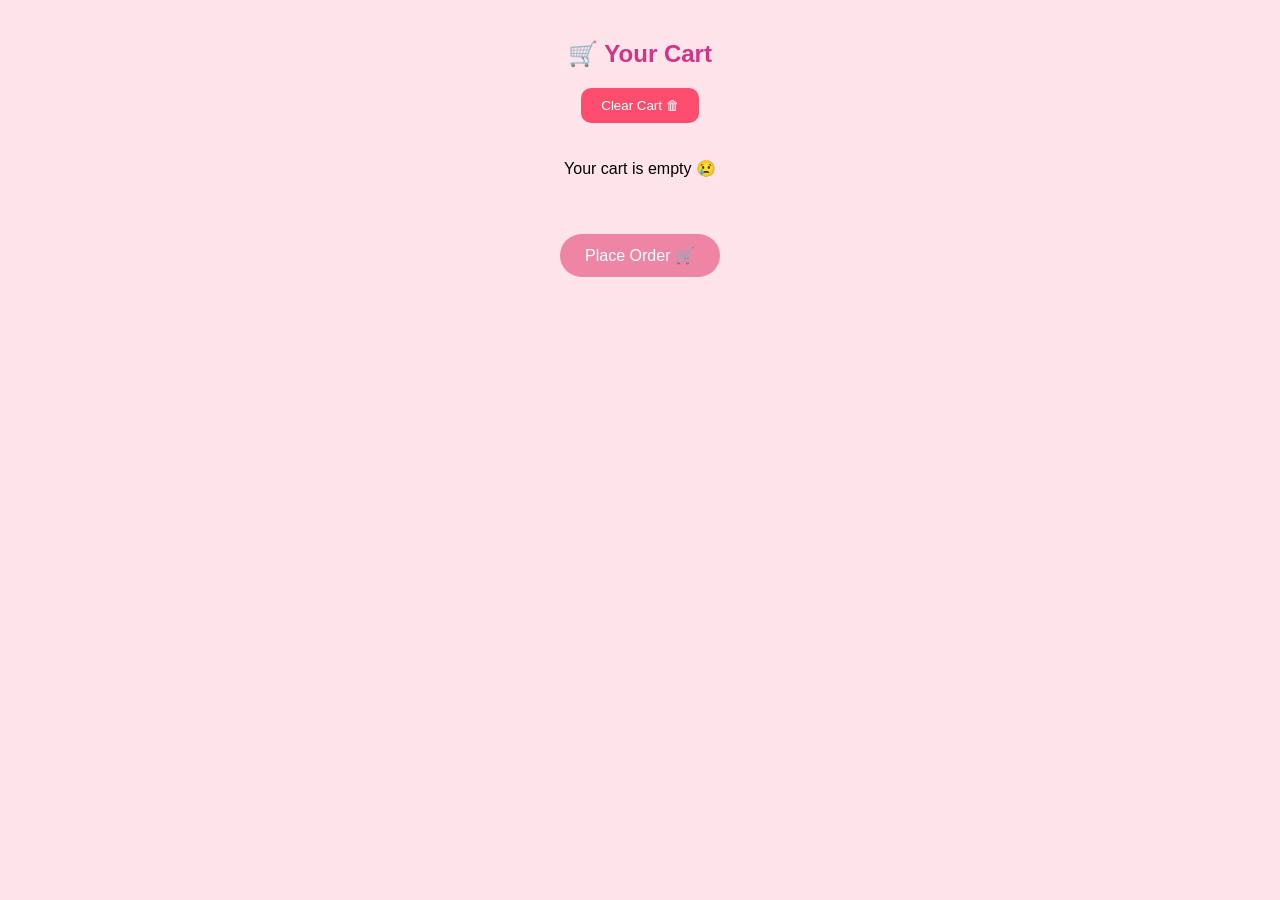
<file: cart.html>
<!DOCTYPE html>
<html>
<head>
    <title>My Cart</title>
</head>
<body>
<style>
body {
    font-family: Arial, sans-serif;
    background: #ffe4ec;
    margin: 0;
    padding: 20px;
    text-align: center;
}

h2 {
    color: #d63384;
}

#cartItems {
    display: flex;
    flex-direction: column;
    align-items: center;
    gap: 20px;
    margin-top: 20px;
}

.cart-card {
    background: white;
    padding: 15px;
    width: 250px;
    border-radius: 15px;
    box-shadow: 0 0 15px rgba(0,0,0,0.2);
    transition: 0.3s;
}

.cart-card:hover {
    transform: scale(1.05);
}

.cart-card h3 {
    margin: 10px 0;
    color: #333;
}

.cart-card p {
    color: #ff4d6d;
    font-weight: bold;
}
.clear-btn {
    background: #ff4d6d;
    color: white;
    border: none;
    padding: 10px 20px;
    border-radius: 10px;
    cursor: pointer;
}

.clear-btn:hover {
    background: #d63384;
}
.order-container {
    display: flex;
    justify-content: center;
    margin: 20px 0;
}

#placeOrderBtn {
    padding: 12px 25px;
    background-color: #ee85a5;
    color: white;
    border: none;
    border-radius: 25px;
    font-size: 16px;
    cursor: pointer;
}

#placeOrderBtn:hover {
    background-color: #ee7272;
}

/* Order form styles */
.order-form {
    display: none; /* hidden by default */
    max-width: 400px;
    margin: 20px auto;
    padding: 20px;
    border: 2px solid #ee85a5;
    border-radius: 15px;
    background-color: #fff0f5;
}

.order-form h2 {
    text-align: center;
    margin-bottom: 15px;
}

.order-form label {
    display: block;
    margin: 10px 0 5px;
}

.order-form input, 
.order-form textarea {
    width: 100%;
    padding: 10px;
    border: 1px solid #ee85a5;
    border-radius: 8px;
    font-size: 14px;
    margin-bottom: 10px;
}

.order-form button {
    width: 100%;
    padding: 12px;
    background-color: #ee85a5;
    color: white;
    border: none;
    border-radius: 25px;
    font-size: 16px;
    cursor: pointer;
}

.order-form button:hover {
    background-color: #ee7272;
}
</style>
<h2>🛒 Your Cart</h2>

<button onclick="clearCart()" class="clear-btn">Clear Cart 🗑</button>

<div id="cartItems"></div>

<div id="cartItems"></div>
<div class="order-container">
    <button id="placeOrderBtn">Place Order 🛒</button>
</div>

<!-- Hidden form -->
<div id="orderForm" class="order-form">
    <h2>Enter Your Details</h2>
    <label for="name">Full Name:</label>
    <input type="text" id="name" placeholder="John Doe" required>

    <label for="email">Email:</label>
    <input type="email" id="email" placeholder="example@email.com" required>

    <label for="phone">Phone Number:</label>
    <input type="tel" id="phone" placeholder="+91 9876543210" required>

    <label for="address">Address:</label>
    <textarea id="address" placeholder="Enter your full address" required></textarea>

    <button id="submitOrder">Submit Order</button>
</div>
<script>
    function clearCart() {
    localStorage.removeItem("cart");
    location.reload();
}
let cart = JSON.parse(localStorage.getItem("cart")) || [];

let container = document.getElementById("cartItems");

if(cart.length === 0){
    container.innerHTML = "<p>Your cart is empty 😢</p>";
} else {
    cart.forEach(item => {
        let div = document.createElement("div");
        div.innerHTML = `
            <h3>${item.name}</h3>
            <p>₹${item.price}</p>
            
            <hr>
        `;
        container.appendChild(div);
    });
}

const placeOrderBtn = document.getElementById('placeOrderBtn');
const orderForm = document.getElementById('orderForm');
const submitOrder = document.getElementById('submitOrder');

placeOrderBtn.addEventListener('click', () => {
    orderForm.style.display = 'block'; // show the form
    placeOrderBtn.scrollIntoView({ behavior: "smooth" });
});

submitOrder.addEventListener('click', () => {
    // Simple validation
    const name = document.getElementById('name').value;
    const email = document.getElementById('email').value;
    const phone = document.getElementById('phone').value;
    const address = document.getElementById('address').value;

    if (!name || !email || !phone || !address) {
        alert("Please fill all fields!");
        return;
    }

    
    alert(`Thank you, ${name}! Your order has been placed.\nWe will contact you soon.`);
    
    // Reset form
    orderForm.style.display = 'none';
    document.getElementById('name').value = '';
    document.getElementById('email').value = '';
    document.getElementById('phone').value = '';
    document.getElementById('address').value = '';
});

</script>

</body>
</html>
</file>
